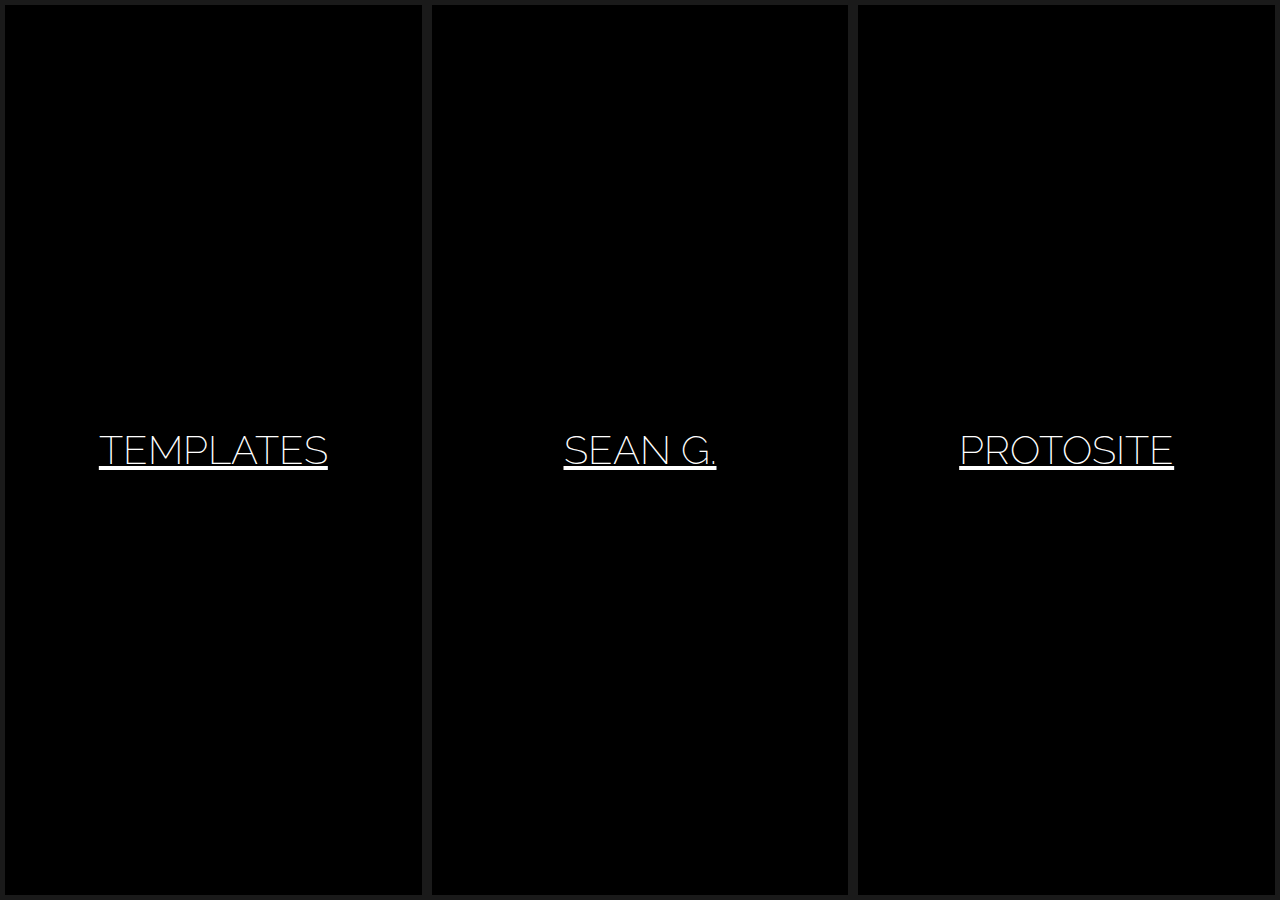
<file: index.html>
<!DOCTYPE html>
<html lang="en">
<head>
    <meta charset="UTF-8">
    <title>Web 170 Staging Area</title>
    <link href='https://fonts.googleapis.com/css?family=Amatic+SC' rel='stylesheet' type='text/css'>
    <link href="https://fonts.googleapis.com/css?family=Raleway" rel="stylesheet">
</head>
<body>
<style>
    html {
      box-sizing: border-box;
      background:#000000;
      font-family:'helvetica neue';
      font-size: 20px;
      font-weight: 200;
    }
    body {
      margin: 0;
    }
    *, *:before, *:after {
      box-sizing: inherit;
    }

    .panels {
      min-height:100vh;
      overflow: hidden;
      display: flex;
    }

    .panel {
      background:#000000;
      box-shadow:inset 0 0 0 5px rgba(255,255,255,0.1);
      color:white;
      text-align: center;
      align-items:center;
      /* Safari transitionend event.propertyName === flex */
      /* Chrome + FF transitionend event.propertyName === flex-grow */
      transition:
        font-size 0.7s cubic-bezier(0.61,-0.19, 0.7,-0.11),
        flex 0.7s cubic-bezier(0.61,-0.19, 0.7,-0.11),
        background 0.2s;
      font-size: 20px;
      background-size:cover;
      background-position:center;
        flex: 1;
        justify-content: center;
        align-items: center;
        display: flex;
        flex-direction: column;
        
    }


    .panel3 { background-image:url(http://www.seantakesgoodpics.com/wp-content/uploads/2015/11/FirstlightTetonsweb.jpg); }
    .panel1 { background-image:url(http://www.seantakesgoodpics.com/wp-content/uploads/2015/09/FieryWindyPeakV2site.jpg); }
    .panel2 { background-image:url(http://www.seantakesgoodpics.com/wp-content/uploads/2015/09/HshoeBasin-38.jpg); }

    .panel > * {
      margin:0;
      width: 100%;
      transition:transform 0.5s;
        flex: 1 0 auto;
        display: flex;
        justify-content: center;
        align-items: center;
    }
      
      .panel > *:first-child{
          transform: translateY(-100%);
          
      }
      
      .panel.open-active > *:first-child{
          transform: translateY(0);
          
      }
      
      .panel > *:last-child{
          transform: translateY(100%);
      }
      
      .panel.open-active > *:last-child{
          transform: translateY(0);
          
      }

    .panel p {
      text-transform: uppercase;
      font-family: 'Raleway', sans-serif;
      text-shadow:0 0 4px rgba(0, 0, 0, 0.72), 0 0 14px rgba(0, 0, 0, 0.45);
      font-size: 1em;
    }
    .panel p:nth-child(2) {
      font-size: 2em;
        cursor: pointer;
        text-decoration: underline;
    }
    
    .panel p a {
        text-transform: uppercase;
      font-family: 'Raleway', sans-serif;
      text-shadow:0 0 4px rgba(0, 0, 0, 0.72), 0 0 14px rgba(0, 0, 0, 0.45);
      font-size: 1em;
      cursor: pointer;
      color: #ffffff;
    }

    .panel.open {
      font-size:25px;
        /* will take up 3 times the amount of space as the rest. Think of it as ratios. Above the panels were displayed with a flex of 1. Now when each panel also has a class of open, it will be 3:1 */
        flex: 3;
    }

    .cta {
      color:white;
      text-decoration: none;
    }

  </style>


  <div class="panels">
    <div class="panel panel1">
        <p><a href="http://www.seantakesgoodpics.com/web170/template" target="_blank">View</a></p>
        <p class="panel_link">Templates</p>
        <p><a href="https://github.com/gillilands19/web170/tree/master/template" target="_blank">Code</a></p>
    </div>
    <div class="panel panel2">
        <p>Web 170 Wordpress</p>
        <p class="panel_link">Sean G.</p>
        <p>Staging Area</p>
    </div>
    <div class="panel panel3">
        <p><a href="http://www.seagill.com/web170/" target="_blank">View</a></p>
        <p class="panel_link">Protosite</p>
        <p><a href="https://github.com/gillilands19/web170" target="_blank">Code</a></p>
    </div>
  </div>

  <script>
      
      const panelOpeners = document.querySelectorAll('.panel_link');
      const panels = document.querySelectorAll('.panel');
      
      function toggleOpen(e) {
          if (e.target.parentNode.className.includes('panel1')) {
              panels[0].classList.toggle('open');
              panels[0].classList.toggle('open-active');
          } else if (e.target.parentNode.className.includes('panel2')) {
              panels[1].classList.toggle('open');
              panels[1].classList.toggle('open-active');
          } else {
              panels[2].classList.toggle('open');
              panels[2].classList.toggle('open-active');
          }
      
      }
      
      /* The reason toggle open isnt called like "toggleOpen()" is because that would run on page load. we dont want to run the function but we want to say hey, when a click event happens go find the function and run it. */
      panelOpeners.forEach(panelOpener => panelOpener.addEventListener('click', toggleOpen));

  </script>



</body>
</html>
</file>
